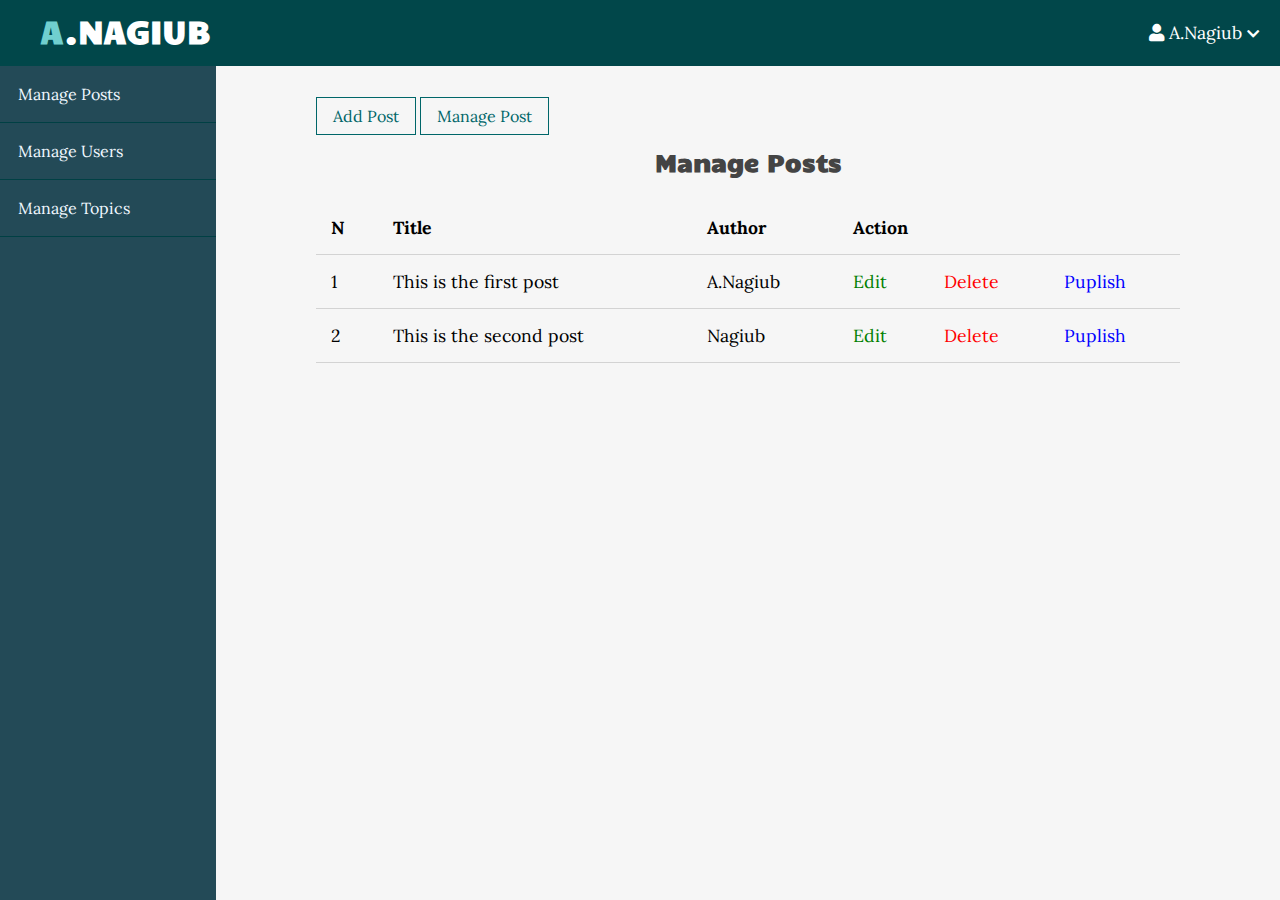
<file: admin/posts/index.html>
<!DOCTYPE html>
<html lang="en">
<head>
    <meta charset="UTF-8">
    <meta name="viewport" content="width=device-width, initial-scale=1.0">
    <title>Admin page - Manage posts</title>
    <!--style-->
    <link rel="stylesheet" href="../../css/all.min.css">
    <link rel="stylesheet" href="../../css/style.css">
    <link rel="stylesheet" href="../../css/admin.css">

    <!--Google Fonts-->
    <link href="https://fonts.googleapis.com/css2?family=Candal&display=swap" rel="stylesheet"> <!--candal font-->
    <link href="https://fonts.googleapis.com/css2?family=Lora&display=swap" rel="stylesheet">   <!--Lora   font-->

</head>
<body>
     <!--  -->

    <header>
      <div class="logo">
        
        <h1 class="logo-text"> <span>A</span>.NAGIUB</h1>
      
      </div>

    
      <i class="fa fa-bars menu-toggle" id="toggle" ></i>
    
      <ul  id="nav">

        <!-- <li>
          <a href="#">Sign up</a>
        </li>
        <li>
          <a href="#">Log in</a>
        </li> -->
        <li>
          <a href="#">
            <i class="fa fa-user"></i>
            A.Nagiub
            <i class="fa fa-chevron-down" style="font-size: .8em;"></i>
          </a>
          <ul>

            <li>
              <a href="#" class="log-out">Log out</a>
            </li>
          </ul>
        </li>
      </ul>

    </header>

<div class="clear"></div>

    <!--Admin page wrapper-->
    <div class="admin-page-wrapper">

            <!--left sidebar  -->
            <div class="left-sidebar">
              <ul>
                <li><a href="index.html">Manage Posts</a></li>
                <li><a href="../users/index.html">Manage Users</a></li>
                <li><a href="../topics/index.html">Manage Topics</a></li>

              </ul>

            </div>
            <!--End left sidebar  -->

                <!--Admin Content  -->
                <div class="admin-content">
                  <div class="button-group">
                    <a href="create.html" class="btn btn-big">Add Post</a>
                    <a href="index.html"  class="btn btn-big">Manage Post</a>
                  </div>
                  <h2 class="page-title"> Manage Posts</h2>
                  <table>
                    <thead>
                      <th>N</th>
                      <th>Title</th>
                      <th>Author</th>
                      <th colspan="3">Action</th>
                    </thead>
                    <tbody>
                      <tr>
                        <td>1</td>
                        <td>This is the first post</td>
                        <td>A.Nagiub</td>
                        <td><a href="#" class="edit">Edit</a></td>
                        <td><a href="#" class="delete">Delete</a></td>
                        <td><a href="#" class="puplish">Puplish</a></td>
                      </tr>
                      <tr>
                        <td>2</td>
                        <td>This is the second post</td>
                        <td>Nagiub</td>
                        <td><a href="#" class="edit">Edit</a></td>
                        <td><a href="#" class="delete">Delete</a></td>
                        <td><a href="#" class="puplish">Puplish</a></td>
                      </tr>
                    </tbody>
                  </table>

                </div>
                <!--End Admin Content  -->


      </div>
  
      <!--End Admin page wrapper-->


    <!--script-->
    <script src="../../js/jquery-3.5.1.slim.min.js"></script>

    <script src="../../js/first.js"></script>
   
</body>
</html>
</file>
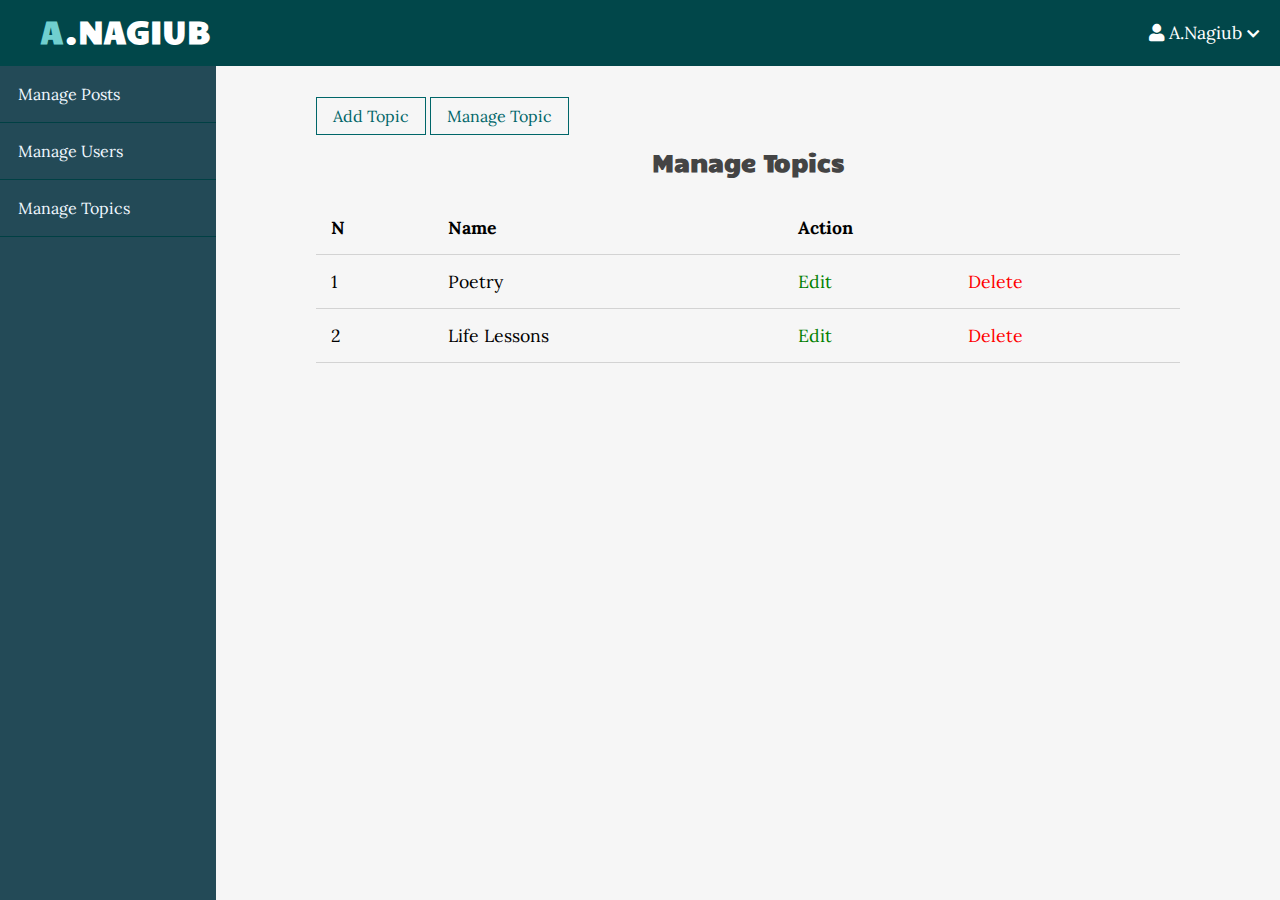
<file: admin/topics/index.html>
<!DOCTYPE html>
<html lang="en">
<head>
    <meta charset="UTF-8">
    <meta name="viewport" content="width=device-width, initial-scale=1.0">
    <title>Admin page - Manage posts</title>
    <!--style-->
    <link rel="stylesheet" href="../../css/all.min.css">
    <link rel="stylesheet" href="../../css/style.css">
    <link rel="stylesheet" href="../../css/admin.css">

    <!--Google Fonts-->
    <link href="https://fonts.googleapis.com/css2?family=Candal&display=swap" rel="stylesheet"> <!--candal font-->
    <link href="https://fonts.googleapis.com/css2?family=Lora&display=swap" rel="stylesheet">   <!--Lora   font-->

</head>
<body>
     <!--  -->

    <header>
      <div class="logo">
        
        <h1 class="logo-text"> <span>A</span>.NAGIUB</h1>
      
      </div>

    
      <i class="fa fa-bars menu-toggle" id="toggle" ></i>
    
      <ul  id="nav">

        <!-- <li>
          <a href="#">Sign up</a>
        </li>
        <li>
          <a href="#">Log in</a>
        </li> -->
        <li>
          <a href="#">
            <i class="fa fa-user"></i>
            A.Nagiub
            <i class="fa fa-chevron-down" style="font-size: .8em;"></i>
          </a>
          <ul>

            <li>
              <a href="#" class="log-out">Log out</a>
            </li>
          </ul>
        </li>
      </ul>

    </header>

<div class="clear"></div>

    <!--Admin page wrapper-->
    <div class="admin-page-wrapper">

            <!--left sidebar  -->
            <div class="left-sidebar">
              <ul>
                <li><a href="../posts/index.html">Manage Posts</a></li>
                <li><a href="../users/index.html">Manage Users</a></li>
                <li><a href="index.html">Manage Topics</a></li>

              </ul>

            </div>
            <!--End left sidebar  -->

                <!--Admin Content  -->
                <div class="admin-content">
                  <div class="button-group">
                    <a href="create.html" class="btn btn-big">Add Topic</a>
                    <a href="index.html"  class="btn btn-big">Manage Topic</a>
                  </div>
                  <h2 class="page-title"> Manage Topics</h2>
                  <table>
                    <thead>
                      <th>N</th>
                      <th>Name</th>
                      <th colspan="2">Action</th>
                    </thead>
                    <tbody>
                      <tr>
                        <td>1</td>
                        <td>Poetry</td>
                        <td><a href="#" class="edit">Edit</a></td>
                        <td><a href="#" class="delete">Delete</a></td>
                      </tr>
                      <tr>
                        <td>2</td>
                        <td>Life Lessons</td>
                        <td><a href="#" class="edit">Edit</a></td>
                        <td><a href="#" class="delete">Delete</a></td>
                      </tr>
                    </tbody>
                  </table>

                </div>
                <!--End Admin Content  -->


      </div>
  
      <!--End Admin page wrapper-->


    <!--script-->
    <script src="../../js/jquery-3.5.1.slim.min.js"></script>

    <script src="../../js/first.js"></script>
   
</body>
</html>
</file>
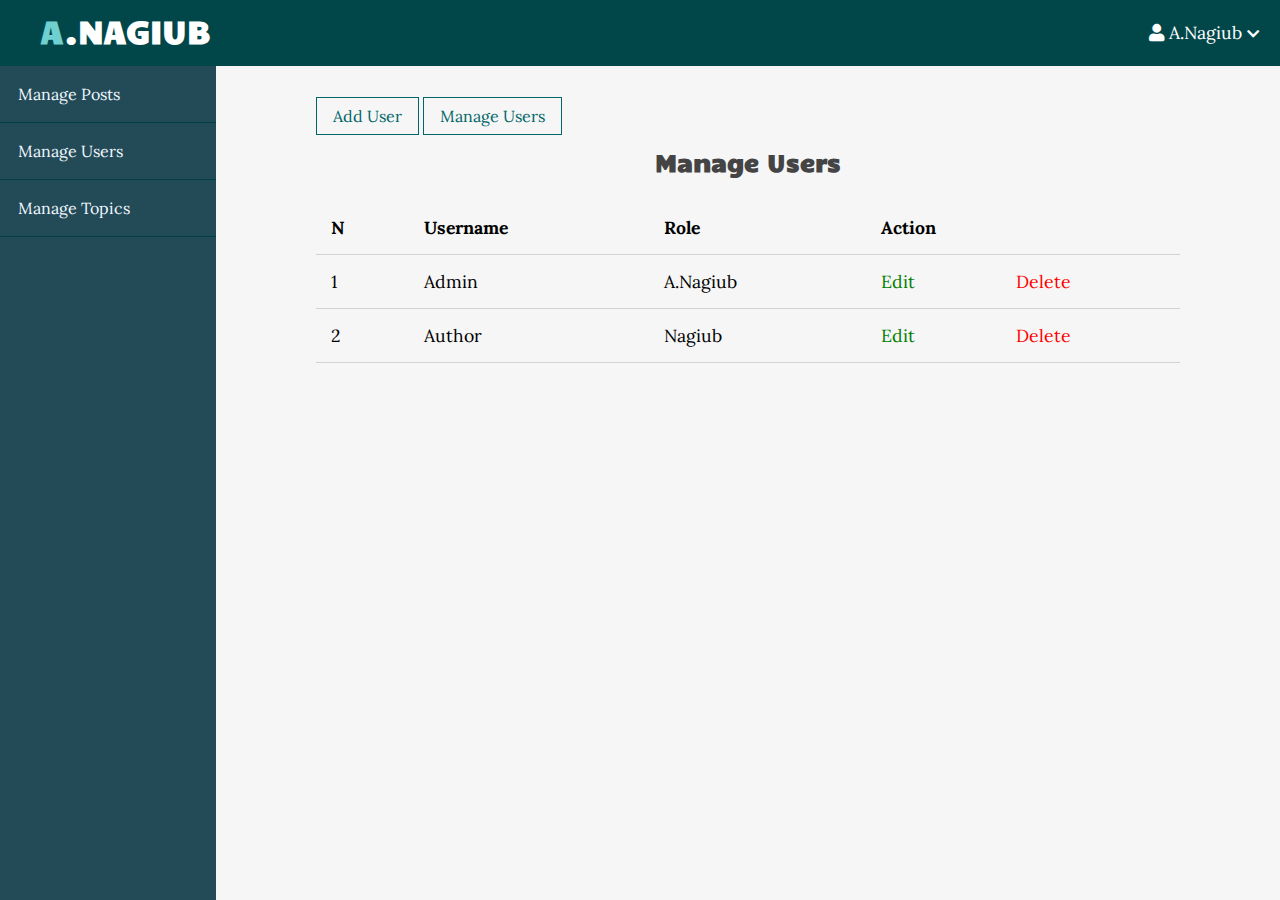
<file: admin/users/index.html>
<!DOCTYPE html>
<html lang="en">
<head>
    <meta charset="UTF-8">
    <meta name="viewport" content="width=device-width, initial-scale=1.0">
    <title>Admin page - Manage posts</title>
    <!--style-->
    <link rel="stylesheet" href="../../css/all.min.css">
    <link rel="stylesheet" href="../../css/style.css">
    <link rel="stylesheet" href="../../css/admin.css">

    <!--Google Fonts-->
    <link href="https://fonts.googleapis.com/css2?family=Candal&display=swap" rel="stylesheet"> <!--candal font-->
    <link href="https://fonts.googleapis.com/css2?family=Lora&display=swap" rel="stylesheet">   <!--Lora   font-->

</head>
<body>
     <!--  -->

    <header>
      <div class="logo">
        
        <h1 class="logo-text"> <span>A</span>.NAGIUB</h1>
      
      </div>

    
      <i class="fa fa-bars menu-toggle" id="toggle" ></i>
    
      <ul  id="nav">

        <!-- <li>
          <a href="#">Sign up</a>
        </li>
        <li>
          <a href="#">Log in</a>
        </li> -->
        <li>
          <a href="#">
            <i class="fa fa-user"></i>
            A.Nagiub
            <i class="fa fa-chevron-down" style="font-size: .8em;"></i>
          </a>
          <ul>

            <li>
              <a href="#" class="log-out">Log out</a>
            </li>
          </ul>
        </li>
      </ul>

    </header>

<div class="clear"></div>

    <!--Admin page wrapper-->
    <div class="admin-page-wrapper">

            <!--left sidebar  -->
            <div class="left-sidebar">
              <ul>
                <li><a href="../posts/index.html">Manage Posts</a></li>
                <li><a href="index.html">Manage Users</a></li>
                <li><a href="../topics/index.html">Manage Topics</a></li>

              </ul>

            </div>
            <!--End left sidebar  -->

                <!--Admin Content  -->
                <div class="admin-content">
                  <div class="button-group">
                    <a href="create.html" class="btn btn-big">Add User</a>
                    <a href="index.html"  class="btn btn-big">Manage Users</a>
                  </div>
                  <h2 class="page-title"> Manage Users</h2>
                  <table>
                    <thead>
                      <th>N</th>
                      <th>Username</th>
                      <th>Role</th>
                      <th colspan="2">Action</th>
                    </thead>
                    <tbody>
                      <tr>
                        <td>1</td>
                        <td>Admin</td>
                        <td>A.Nagiub</td>
                        <td><a href="#" class="edit">Edit</a></td>
                        <td><a href="#" class="delete">Delete</a></td>
                      </tr>
                      <tr>
                        <td>2</td>
                        <td>Author</td>
                        <td> Nagiub</td>
                        <td><a href="#" class="edit">Edit</a></td>
                        <td><a href="#" class="delete">Delete</a></td>
                      </tr>
                    </tbody>
                  </table>

                </div>
                <!--End Admin Content  -->


      </div>
  
      <!--End Admin page wrapper-->


    <!--script-->
    <script src="../../js/jquery-3.5.1.slim.min.js"></script>

    <script src="../../js/first.js"></script>
   
</body>
</html>
</file>
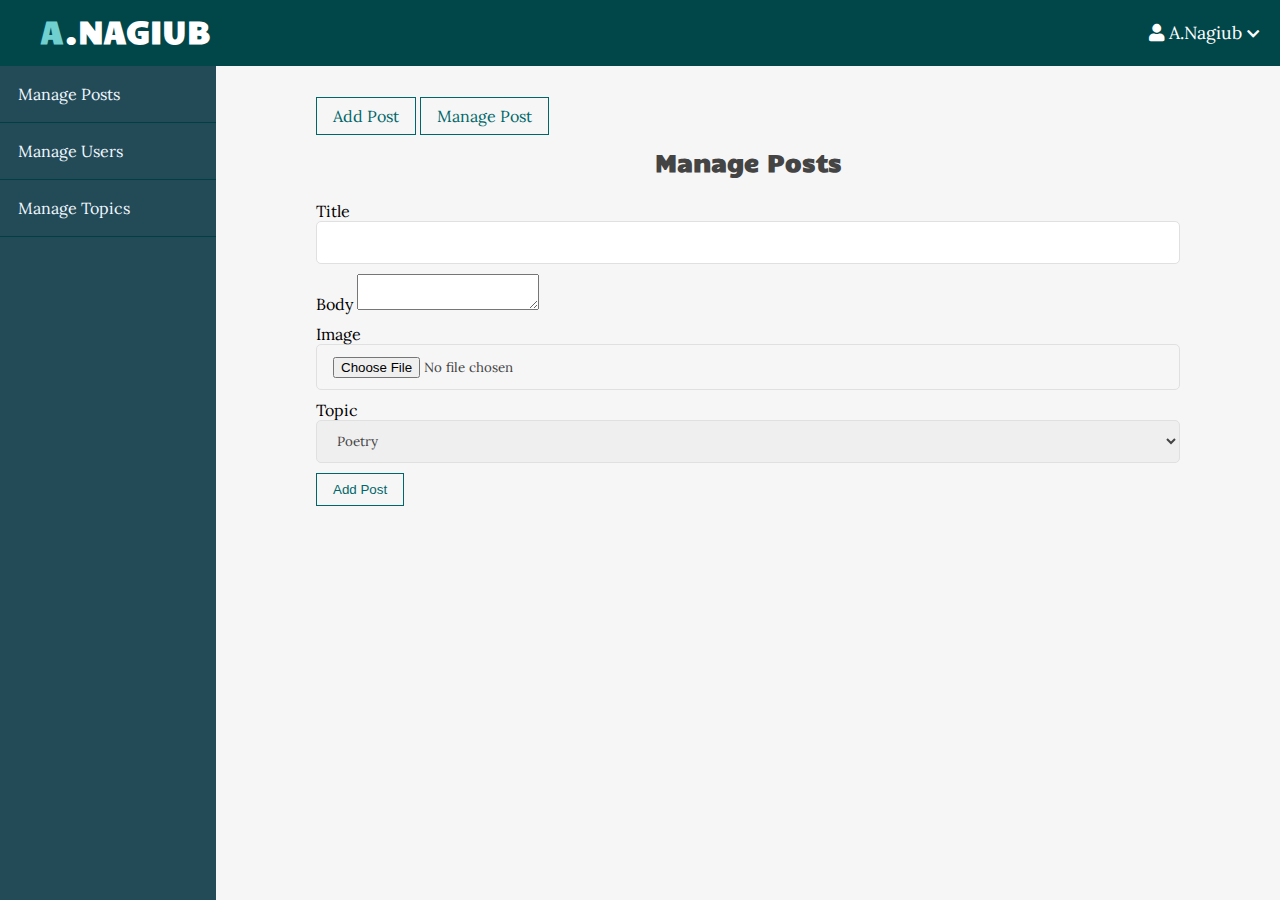
<file: admin/posts/create.html>
<!DOCTYPE html>
<html lang="en">
<head>
    <meta charset="UTF-8">
    <meta name="viewport" content="width=device-width, initial-scale=1.0">
    <title>Admin page - create posts</title>
    <!--style-->
    <link rel="stylesheet" href="../../css/all.min.css">
    <link rel="stylesheet" href="../../css/style.css">
    <link rel="stylesheet" href="../../css/admin.css">

    <!--Google Fonts-->
    <link href="https://fonts.googleapis.com/css2?family=Candal&display=swap" rel="stylesheet"> <!--candal font-->
    <link href="https://fonts.googleapis.com/css2?family=Lora&display=swap" rel="stylesheet">   <!--Lora   font-->

</head>
<body>
     <!--  -->

    <header>
      <div class="logo">
        
        <h1 class="logo-text"> <span>A</span>.NAGIUB</h1>
      
      </div>

    
      <i class="fa fa-bars menu-toggle" id="toggle" ></i>
    
      <ul  id="nav">


        <li>
          <a href="#">
            <i class="fa fa-user"></i>
            A.Nagiub
            <i class="fa fa-chevron-down" style="font-size: .8em;"></i>
          </a>
          <ul>

            <li>
              <a href="#" class="log-out">Log out</a>
            </li>
          </ul>
        </li>
      </ul>

    </header>

<div class="clear"></div>

    <!--Admin page wrapper-->
    <div class="admin-page-wrapper">

            <!--left sidebar  -->
            <div class="left-sidebar">
              <ul>
                <li><a href="index.html">Manage Posts</a></li>
                <li><a href="../users/index.html">Manage Users</a></li>
                <li><a href="../topics/index.html">Manage Topics</a></li>

              </ul>

            </div>
            <!--End left sidebar  -->

                <!--Admin Content  -->
                <div class="admin-content">
                  <div class="button-group">
                    <a href="create.html" class="btn btn-big">Add Post</a>
                    <a href="index.html"  class="btn btn-big">Manage Post</a>
                  </div>
                  <h2 class="page-title"> Manage Posts</h2>

                  <form action="create.html" method="POST">
                      <div>
                          <label>Title</label>
                          <input type="text" class="text-input" name="title">
                      </div>
                      <div>
                        <label>Body</label>
                        <textarea name="body" id="body"></textarea>
                    </div>
                    <div>
                      <label > Image</label>
                      <input type="file" name="image" class="text-input">
                    </div>
                    <div>
                        <label>Topic</label>
                        <select name="topic" class="text-input">
                            <option value="Poetry">Poetry</option>
                            <option value="Life Lessons">Life Lessons</option>
                        </select>
                    </div>
                    <div>
                        <button type="submit" class="btn btn-big">Add Post</button>
                    </div>
                  </form>


                </div>
                <!--End Admin Content  -->


      </div>
  
      <!--End Admin page wrapper-->


    <!--script-->
    <script src="../../js/jquery-3.5.1.slim.min.js"></script>

    <!--cdeEditor-->
    <script src="https://cdn.ckeditor.com/ckeditor5/23.1.0/classic/ckeditor.js"></script>
    <!--cdeEditor-->

    <script src="../../js/first.js"></script>
   
</body>
</html>
</file>
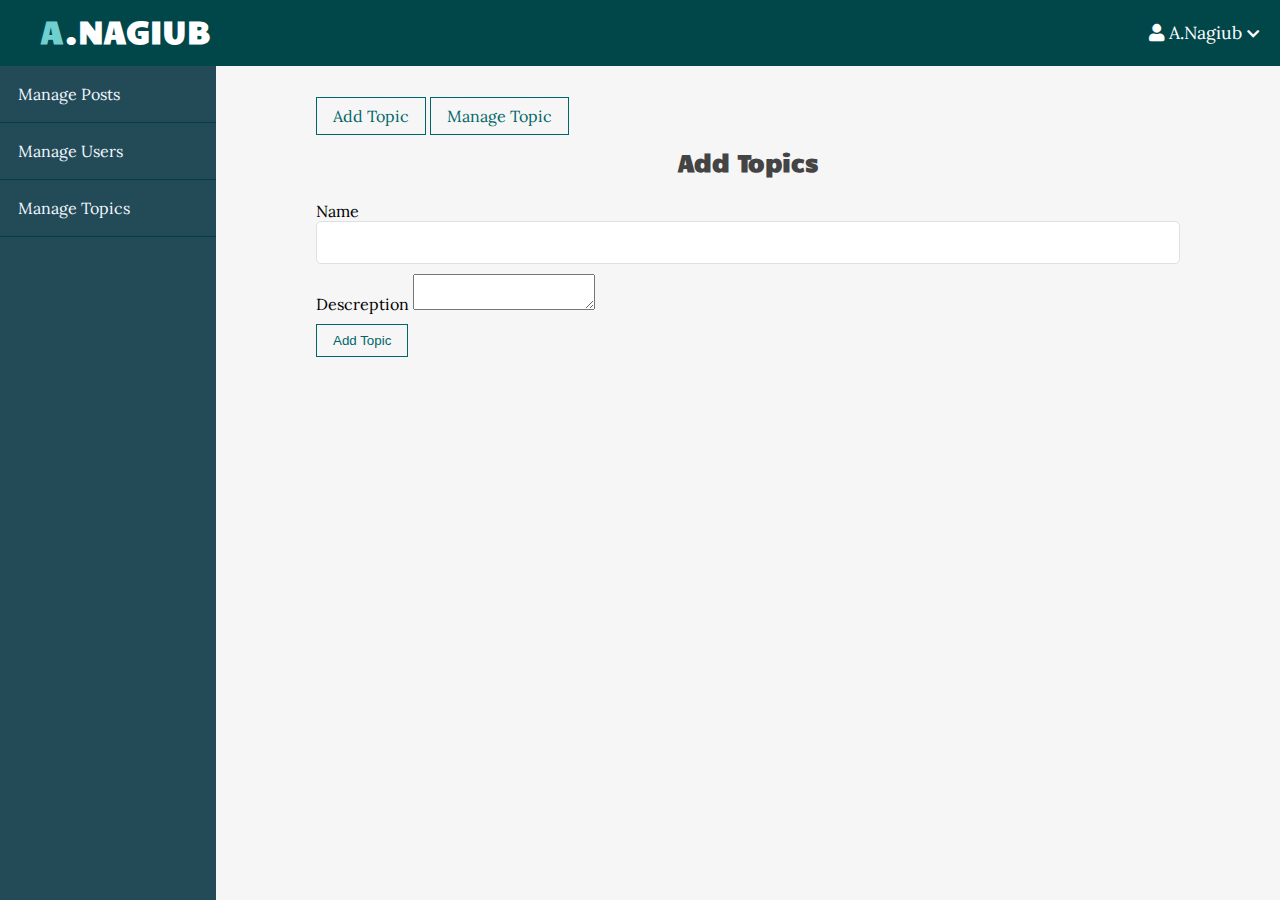
<file: admin/topics/create.html>
<!DOCTYPE html>
<html lang="en">
<head>
    <meta charset="UTF-8">
    <meta name="viewport" content="width=device-width, initial-scale=1.0">
    <title>Admin page - create posts</title>
    <!--style-->
    <link rel="stylesheet" href="../../css/all.min.css">
    <link rel="stylesheet" href="../../css/style.css">
    <link rel="stylesheet" href="../../css/admin.css">

    <!--Google Fonts-->
    <link href="https://fonts.googleapis.com/css2?family=Candal&display=swap" rel="stylesheet"> <!--candal font-->
    <link href="https://fonts.googleapis.com/css2?family=Lora&display=swap" rel="stylesheet">   <!--Lora   font-->

</head>
<body>
     <!--  -->

    <header>
      <div class="logo">
        
        <h1 class="logo-text"> <span>A</span>.NAGIUB</h1>
      
      </div>

    
      <i class="fa fa-bars menu-toggle" id="toggle" ></i>
    
      <ul  id="nav">


        <li>
          <a href="#">
            <i class="fa fa-user"></i>
            A.Nagiub
            <i class="fa fa-chevron-down" style="font-size: .8em;"></i>
          </a>
          <ul>

            <li>
              <a href="#" class="log-out">Log out</a>
            </li>
          </ul>
        </li>
      </ul>

    </header>

<div class="clear"></div>

    <!--Admin page wrapper-->
    <div class="admin-page-wrapper">

            <!--left sidebar  -->
            <div class="left-sidebar">
              <ul>
                <li><a href="index.html">Manage Posts</a></li>
                <li><a href="../users/index.html">Manage Users</a></li>
                <li><a href="../topics/index.html">Manage Topics</a></li>

              </ul>

            </div>
            <!--End left sidebar  -->

                <!--Admin Content  -->
                <div class="admin-content">
                  <div class="button-group">
                    <a href="create.html" class="btn btn-big">Add Topic</a>
                    <a href="index.html"  class="btn btn-big">Manage Topic</a>
                  </div>
                  <h2 class="page-title"> Add Topics</h2>

                  <form action="create.html" method="POST">
                      <div>
                          <label>Name</label>
                          <input type="text" class="text-input" name="title">
                      </div>
                      <div>
                        <label>Descreption</label>
                        <textarea name="body" id="body"></textarea>
                    </div>

                    <div>
                        <button type="submit" class="btn btn-big">Add Topic</button>
                    </div>
                  </form>


                </div>
                <!--End Admin Content  -->


      </div>
  
      <!--End Admin page wrapper-->


    <!--script-->
    <script src="../../js/jquery-3.5.1.slim.min.js"></script>

    <!--cdeEditor-->
    <script src="https://cdn.ckeditor.com/ckeditor5/23.1.0/classic/ckeditor.js"></script>
    <!--cdeEditor-->

    <script src="../../js/first.js"></script>
   
</body>
</html>
</file>
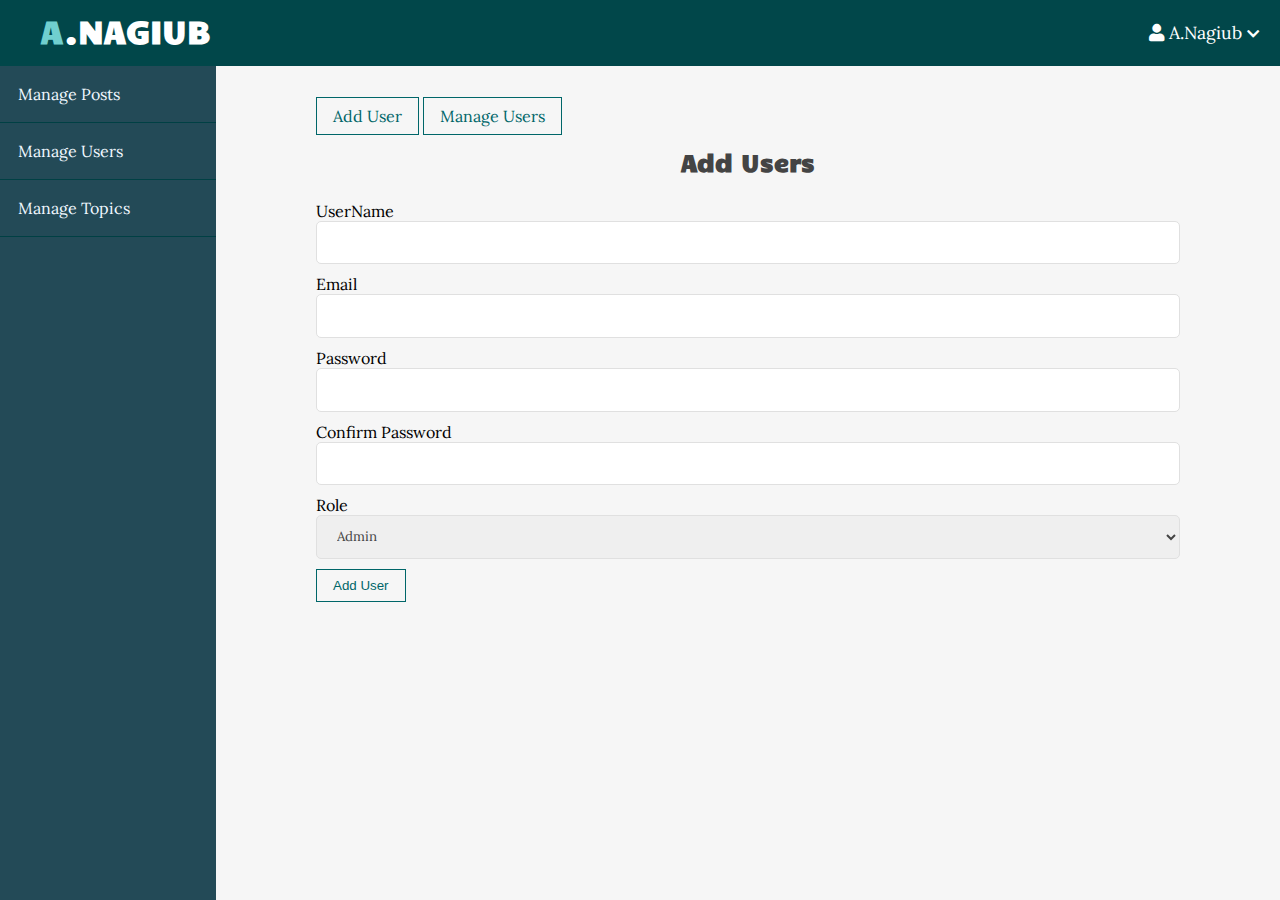
<file: admin/users/create.html>
<!DOCTYPE html>
<html lang="en">
<head>
    <meta charset="UTF-8">
    <meta name="viewport" content="width=device-width, initial-scale=1.0">
    <title>Admin page - create posts</title>
    <!--style-->
    <link rel="stylesheet" href="../../css/all.min.css">
    <link rel="stylesheet" href="../../css/style.css">
    <link rel="stylesheet" href="../../css/admin.css">

    <!--Google Fonts-->
    <link href="https://fonts.googleapis.com/css2?family=Candal&display=swap" rel="stylesheet"> <!--candal font-->
    <link href="https://fonts.googleapis.com/css2?family=Lora&display=swap" rel="stylesheet">   <!--Lora   font-->

</head>
<body>
     <!--  -->

    <header>
      <div class="logo">
        
        <h1 class="logo-text"> <span>A</span>.NAGIUB</h1>
      
      </div>

    
      <i class="fa fa-bars menu-toggle" id="toggle" ></i>
    
      <ul  id="nav">


        <li>
          <a href="#">
            <i class="fa fa-user"></i>
            A.Nagiub
            <i class="fa fa-chevron-down" style="font-size: .8em;"></i>
          </a>
          <ul>

            <li>
              <a href="#" class="log-out">Log out</a>
            </li>
          </ul>
        </li>
      </ul>

    </header>

<div class="clear"></div>

    <!--Admin page wrapper-->
    <div class="admin-page-wrapper">

            <!--left sidebar  -->
            <div class="left-sidebar">
              <ul>
                <li><a href="../posts/index.html">Manage Posts</a></li>
                <li><a href="index.html">Manage Users</a></li>
                <li><a href="../topics/index.html">Manage Topics</a></li>

              </ul>

            </div>
            <!--End left sidebar  -->

                <!--Admin Content  -->
                <div class="admin-content">
                  <div class="button-group">
                    <a href="create.html" class="btn btn-big">Add User</a>
                    <a href="index.html"  class="btn btn-big">Manage Users</a>
                  </div>
                  <h2 class="page-title"> Add Users</h2>

                  <form action="create.html" method="POST">
                    <div>
                        <label>UserName</label>
                        <input type="text" name="username" class="text-input">
                    </div>
                    <div>
                        <label>Email</label>
                        <input type="text" name="username" class="text-input">
                    </div>
                    <div>
                        <label>Password</label>
                        <input type="password" name="password" class="text-input">
                    </div>
                    <div>
                        <label>Confirm Password</label>
                        <input type="password" name="passwordConf" class="text-input">
                    </div>
                    <div>
                        <label>Role</label>
                        <select name="role" class="text-input">
                            <option value="Admin">Admin</option>
                            <option value="Author">Author</option>
                        </select>
                    </div>
                    <div>
                        <button type="submit" class="btn btn-big">Add User</button>
                    </div>
                  </form>


                </div>
                <!--End Admin Content  -->


      </div>
  
      <!--End Admin page wrapper-->


    <!--script-->
    <script src="../../js/jquery-3.5.1.slim.min.js"></script>

    <!--cdeEditor-->
    <script src="https://cdn.ckeditor.com/ckeditor5/23.1.0/classic/ckeditor.js"></script>
    <!--cdeEditor-->

    <script src="../../js/first.js"></script>
   
</body>
</html>
</file>
<file: css/style.css>
*
{
    box-sizing: border-box;

}
html,body
{
    height: 100%;
    margin: 0;
    padding: 0;
    background-color: #f6f6f6;
    font-family: 'lora' , serif;

}
/*to put start for a footer whatever header and footer 
between them sections or no*/
.page-wrapper2
{
    min-height: 20%;
}
h1,h2,h3,h4,h5,h6
{
    color: #444;
    font-family: 'candal' , serif;
}
a{
    text-decoration: none;
    color: inherit;
}
.btn
{
    padding: .5rem 1rem;
    background-color: transparent;
    color: white;
    border: 1px solid #006669;
    color:#006669 ;
    transition: all 1s;
}
.btn:hover
{
    background-color: #006669;
    color: white;
}

.text-input
{
    padding: .7rem 1rem;
    display: block;
    width: 100%;
    border-radius: 5px;
    border: 1px solid #e0e0e0;
    outline: none;
    line-height: 1.2rem;
    color: #444;
    font-family: 'lora' , serif;
}
.clearfix
{
    clear: both;
    display: block;
}
/* start of nav bar*/
header
{
    background-color: #008489;
    height: 66px;
}
header .menu-toggle
{
    display: none;
}
header *
{
    color: white;
}
header .logo
{
    float: left;
    height: inherit;
    margin-left: 2rem;
}
header .logo-text
{
    margin: 9px;
}
header .logo-text span
{
    color: #70cfcf;
    font-family: 'candal' , serif;
}
header ul
{
    float: right;
    margin: 0;
    padding: 0;
    list-style: none;
}
header ul li
{
    float: left;
    position: relative;
}
header ul li ul
{
    position: absolute;
    top: 66px;
    right: 0px;
    width: 180px;
    display: none;
    z-index: 123;
}
header ul li:hover ul
{
    display: block;

}

header ul li ul li
{
    width: 100%;
}
header ul li ul li a
{
    padding: 10px;
    color: #444;
    background-color: white;
    
}
header ul li ul li .log-out
{
    color: red;
}

header ul li a
{
    display: block;
    padding: 21px;
    font-size: 1.1em;
    text-decoration: none;
    transition: all .7s;
    ;
}
header ul li a:hover
{
    background-color: #006669;
    text-decoration: none;
}

.clear
{
    clear: both;
}



/* end of nav bar*/


/*start of post slider */


.post-slider .title-slider
{
    text-align: center;
    margin: 30px auto;
    color: #444;
    font-family: 'candal' , serif;
}


.post-slider .post-wrapper
{
    width: 84%;
    height: 350px;
    margin: auto;
    overflow: hidden;
    position: relative;
    padding: 10px 0px;
}

.post-slider .prev
{
    position: absolute;
    top: 60%;
    left: 30px;
    font-size: 2em;
    cursor: pointer;
    color: #006669;
}
.post-slider .next
{
    position: absolute;
    top: 60%;
    right: 30px;
    font-size: 2em;
    cursor: pointer;
    color: #006669;
}

.post-slider .post-wrapper .post
{
    width: 300px;
    height: 350px;
    display: inline-block;
    background-color: #fff;
    margin:0px 10px ;
    box-shadow: 1rem 1rem 1rem -1rem #0a0a03;

}
.post-slider .post-wrapper .post .slider-image
{
    width: 100%;
    height: 200px;
    border-top-left-radius: 5px;
    border-top-right-radius: 5px;
}
.post-slider .post-wrapper .post .post-info
{
    height: 130px;
    padding: 0 5px;
}
.page-wrapper a:hover
{
    color: #006669;
    text-decoration: none;
}

/*end of post slide */
/*end of section */

/*start of section*/
#recent-posts
{
    width: 90%;
    margin: 30px auto;

}
#recent-posts .main-content
{
    width: 70%;
    float: left;
}
#recent-posts .main-content .posts
{
    width: 95%;
    height: 275px;
    margin:10px auto ;
    background-color: white;
    border-radius: 5px;
    position: relative;
}
#recent-posts .main-content .posts .read-more
{
    position: absolute;
    bottom: 10px;
    right: 10px;
}
#recent-posts .main-content .posts .post-img
{
    width: 40%;
    height: 100% ;
    float: left;
}
#recent-posts .main-content .posts .post-preview
{
    width: 60%;
    float: right;
    padding: 10px;
}

#recent-posts .main-content .recent-post-title
{
    margin: 20px;
}


#recent-posts .main-content h2
{
    font-family: 'candal' , serif;
    color: #444;
    margin: .25rem;
    font-size: 2rem;
    padding-top: .25rem;
    padding-bottom: 1.2rem;
}

#recent-posts .main-content .posts .post-preview h2
{
    font-family: 'candal' , serif;
    color: #444;
    font-size: 1.3rem;
}
#recent-posts .main-content .posts .post-preview h2 a
{
    color: #444;
    text-decoration: none;
}



#recent-posts .sidebar
{
    width: 30%;
    float: left;
}

#recent-posts .sidebar .section
{
    background-color: white;
    padding: 20px;
    margin-bottom: 20px;
    border-radius: 5px;
}
#recent-posts .sidebar .section .section-title
{
    margin: 10px 0px;
}
#recent-posts .sidebar .section.search
{
    margin-top: 100px;
}

#recent-posts .sidebar  .topics ul
{
    margin: 0px;
    padding: 0px;
    list-style: none;
    border-top: 1px solid #e0e0ee;
}

#recent-posts .sidebar  .topics ul li a
{
    padding: 15px 0px;
    display: block;
    border-top: 1px solid #e0e0ee;
    text-decoration: none;
    color: #444;
    transition: padding-left .75s;

}
#recent-posts .sidebar  .topics ul li a:hover
{
    padding-left:20px ;
    color: #006669;
}


/*end of section  */

/*start of footer*/ 
footer
{
    background-color: #303036;
    height: 400px;
    color: #d3d3d3;
    position: relative;
}
footer .footer-contnet
{
    height: 350px;
    display: flex;
}
footer .footer-contnet .footer-section
{
flex: 1;
padding:25px ;
}

footer .footer-bottom
{
    background-color:#343a40 ;
    color:#686868 ;
    position: absolute;
    left: 0px;
    bottom: 0px;
    height: 50px;
    width: 100%;
    text-align: center;
    padding-top: 20px;
}
footer .footer-contnet .about .contact span
{
    display: block;
    margin-bottom: 3px;
    font-size: 1.1em;

}
footer .footer-contnet .about .socials a
{
    width: 45px;
    height: 41px;
    border: 1px solid white;
    padding-top: 5px;
    margin-right: 5px;
    text-align: center;
    display: inline-block;
    font-size: 1.3em;
    border-radius: 5px;
    text-decoration: none;
    color: #008489;
    transition: all .75s;
}
footer .footer-contnet .about .socials a:hover
{
    color: white;
    border: 1px solid #008489;

}
footer .footer-contnet .links ul a 
{
    display: block;
    margin-bottom: 10px;
    font-size: 1.1em;
    transition: all .75s;
    text-decoration: none;    
    color: #05f7ff;

}
footer .footer-contnet .links ul a:hover
{
    margin-left: 15px;
    color: white;
}
footer .footer-contnet .contact-form .contact-input
{
    background-color: #272727;
    color: #bebdbd;
    margin-bottom:10px ;
    line-height: 1.5rem;
    border: none;
    padding: .9rem 1.4rem;
}
footer .footer-contnet .contact-form .contact-input:focus
{
    background-color: #1a1a1a;
}
footer .footer-contnet .contact-form button
{
    float: right;
    font-family: 'lora' , serif;
    font-size: 1.1em;
}
footer .footer-contnet .footer-section h2
{
    color: white;
}
footer .footer-contnet .footer-section h2 span
{
    color: #05f7ff;
}


/*end of footer*/

/*Start of single page*/
#recent-posts .main-content h2
{
    color: #444;
    text-align: center;
    margin-bottom: 40px;
}
#recent-posts .main-content.single
{
    background-color: white;
    font-size: 1.1em;
    padding: 20px 50px;
    border-radius: 5px;
}
#recent-posts .sidebar.single
{
    padding: 0px 10px;
}
#recent-posts .popular .post
{
    border-top: 1px solid #e0e0e0;
    margin-top: 10px;
    padding-top: 10px;
}
#recent-posts .popular .post img
{
    height: 60px;
    width: 75px;
    float: left;
    margin-right: 10px;
}
#recent-posts .popular .post a
{
    text-decoration: none;
}
#recent-posts .popular .post a h4:hover
{
    color: #70cfcf;
}
#recent-posts .popular .post a h4
{
    font-size: 1.1em;
}

/*end of single page*/

/*start of register page and login page*/
.auth-contnet
{
    width: 30%;
    margin: 50px auto;
    padding: 20px;
    background-color: white;
    border-radius: 5px;
}
.auth-contnet .form-title
{
    text-align: center;
}
.auth-contnet form div
{
    margin-bottom: 10px;
}
.auth-contnet form button
{
    margin-bottom: 10px;
}
.auth-contnet form p
{
    text-align: center;
}
.auth-contnet form p a
{
    color: #cf5858;
}
.auth-contnet form p a:hover
{
    color: #2ebfe4;

}
/*message that show to the user*/
.msg
{
    width: 100%;
    margin: 5px auto;
    padding: 5px;
    border-radius: 5px;
    list-style: none;
}
.success
{
    color: #3a6e3a;
    border: 1px solid #3a6e3a;
    background-color: #bcf5bc;
}
.error
{
    color: #884b4b;
    border: 1px solid #884b4b;
    background-color: #f5bcbc;  
}
/*message that show to the user*/
/*end of register page  and login page*/

/*media queries*/
@media only screen and (max-width : 993px)
{
    #recent-posts
    {
        width: 100%;

    }
    #recent-posts .main-content
    {
        width: 100%;
        padding: 10px;

    }
    #recent-posts .main-content .post
    {
        width: 100%;
    }
    #recent-posts .sidebar
    {
        width: 100%;
        padding: 10px;

    }
    #recent-posts .sidebar .section.search
    {
        margin-top: 30px;
    }
    footer
{
    height: auto;

    }
    footer .footer-contnet
    {
    height: auto;
    flex-direction: column;
    }
    footer .footer-contnet .footer-section
    {
    text-align: center;

    }
    footer .footer-contnet .links ul
    {
    list-style: none;
    }

    footer .footer-contnet .contact-form button
    {
        width: 100%;
        margin-bottom: 3em;

    }
    .auth-contnet
    {
        width: 50%;
    }


}

@media only screen and (max-width : 660px)
{
    #recent-posts .main-content .posts
    {
        height: auto ;

    }
    #recent-posts .main-content .posts .post-img
    {
    width: 100%;

    }
    #recent-posts .main-content .posts .post-preview
    {
    width: 100%;
    text-align: center;

    }
    #recent-posts .main-content .posts .post-preview .read-more
    {
        position: static;
        display: block;
        width: 100%;
    }
    .post-slider .next
    {
        right: 10px;
    
    }
    .post-slider .prev
    {
        left: 10px;
    
    }
    #recent-posts .main-content.single
    {
        padding: 10px 20px;
        margin-bottom: 10px;
    }
    #recent-posts .main-content-wrapper 
    {
        padding: 10px;
    }



    .auth-contnet
    {
        width: 90%;
    }

}


@media only screen and (max-width : 957px)
{
    .post-slider .post-wrapper .post .post-info h4 a
    {
        font-size: .65em;
        margin-bottom: 10px;

    }
    .post-slider .post-wrapper .post .slider-image
{
   
    height: 180px;

}


}
/* start of media query for nav*/
@media only screen and (max-width : 750px)
{
   
    header .logo
    {
        position: absolute;

    }
    header #nav
    {
        position: relative;
        top: 50%;
    }
    .showing
    {
        display: none;
    }
    header .menu-toggle
    {
        display: inline-block;
        position: relative;
        left: 90%;
        top: 20%;
        font-size: 2rem;
        cursor: pointer;


    }
    header ul
    {
        width: 100%;
    }

    header ul li
    {
        width: 100%;
        background-color: lightblue;
        
    }
    header ul li a
    {
        text-align: center;
    }
    header ul li ul li a
    {
        background-color: lightblue;

    }
    header ul li ul
    {
        width: 100%;
    }
    .auth-contnet
    {
        width: 60%;
    }


}
/* end of media query for nav*/
</file>
<file: css/admin.css>
header
{
    background-color: #01474a;
}
.admin-page-wrapper
{
    display: flex;
    height: calc(100% - 66px);
    

}
/*admin page wrapper*/
.admin-page-wrapper .left-sidebar
{
    /* width: 20%; */
    flex: 2;
    height: 100%;
    background: #234a57;
}
.admin-page-wrapper .left-sidebar ul
{
    margin: 0px;
    padding: 0px;
    list-style: none;
    color: aliceblue;
}
.admin-page-wrapper .left-sidebar ul li a
{
    padding: 18px;
    text-decoration: none;
    display: block;
    border-bottom:1px solid #004044;
}
.admin-page-wrapper .left-sidebar ul li a:hover
{
    background: #004044;
}
.admin-page-wrapper .admin-content
{
    /* width: 80%; */
    flex: 8;
    height: 100%;
    padding: 40px 100px 100px;
    overflow-y: scroll;
}
.admin-content .page-title
{
    text-align: center;
    margin-bottom: 1.5rem;
}
table
{
    width: 100%;
    border-collapse: collapse;
    font-size: 1.1rem;
}
th,td
{
    padding: 15px;
    text-align: left;
    border-bottom: 1px solid #d3d3d3;
}
.edit
{
    color: green;
 }
.delete
{
    color: red;
}
.puplish
{
    color: blue;
}
.edit:hover,.delete:hover,.puplish:hover
{
    text-decoration: underline;
}
form
{
    margin-bottom: 15px;
}
form div
{
    margin-bottom: 10px;

}
/**/
</file>
